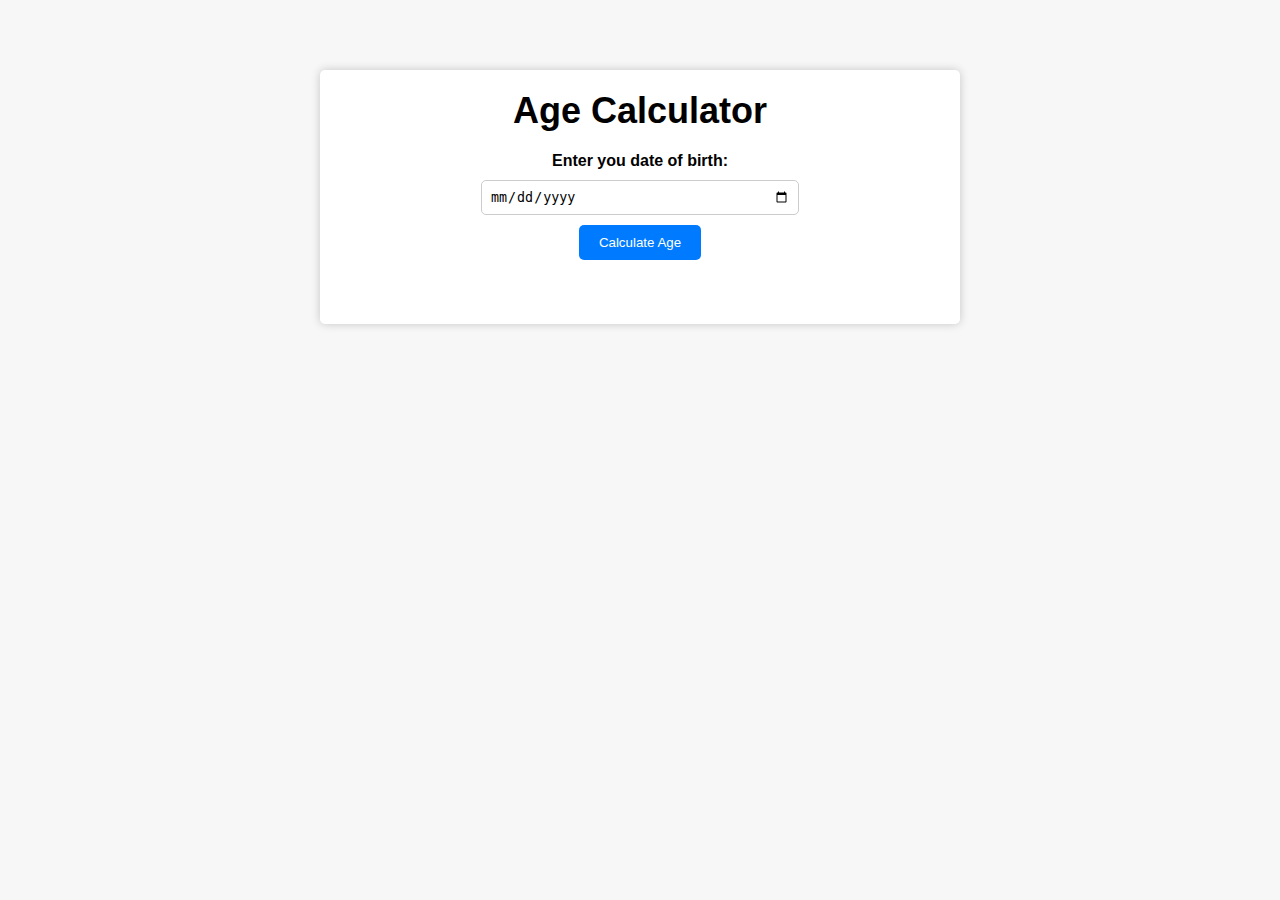
<file: age-calculator/index.html>
<!DOCTYPE html>
<html lang="en">
<head>
    <meta charset="UTF-8">
    <title>Age Calculator</title>
    <link rel="stylesheet" href="style.css">
</head>
<body>
    <div class="container">
        <h1>Age Calculator</h1>
        <div class="form">
            <label for="birthday">Enter you date of birth: </label>
            <input type="date" id="birthday" name="birthday">
            <button id="btn">Calculate Age</button>
            <p id="result"></p>
        </div>
    </div>

<script src="index.js"></script>
</body>
</html>
</file>
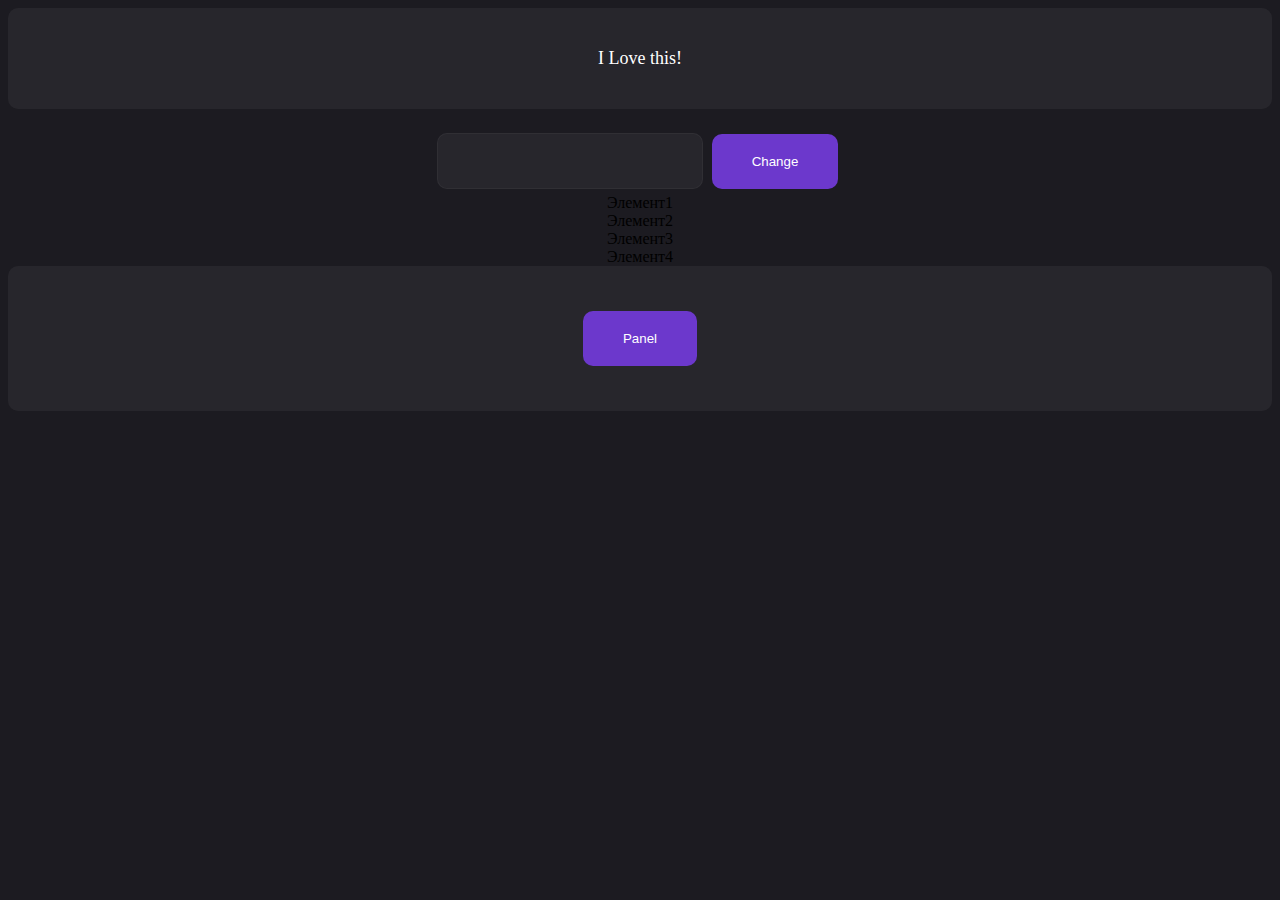
<file: DOM-practis/index.html>
<!DOCTYPE html>
<html lang="en">
<head>
    <meta charset="UTF-8">
    <title>DOM</title>
    <link rel="stylesheet" href="style.css">
</head>
<body style="background-color: #1c1b21; text-align: center">

   <div class="panel">I Love this!</div>
   <input class="input" onkeydown="inputChanged(event)">
   <button class="button" onclick="submitForm()">Change</button>
   <div class="notification">Changed!!!</div>
   <div class="one">
       <span>Элемент1</span>
   </div>
   <div class="one">
       <span>Элемент2</span>
   </div>
   <div id="two">Элемент3</div>
   <div>
       <span user-id="4">Элемент4</span>
   </div>
   <div class="test"></div>

<script src="index.js"></script>
</body>
</html>
</file>
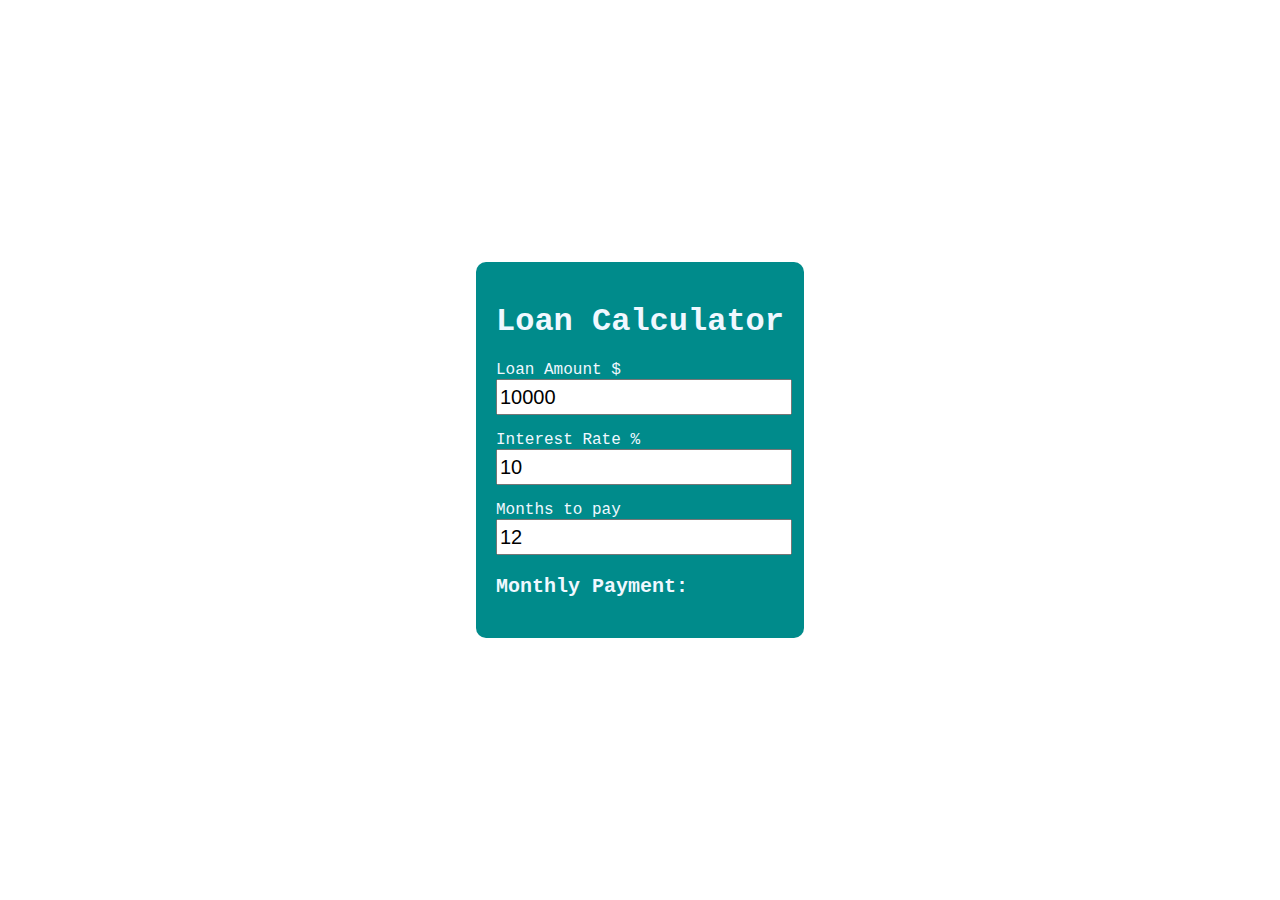
<file: loan-calculator/index.html>
<!DOCTYPE html>
<html lang="en">
<head>
    <meta charset="UTF-8">
    <title>Loan Calculator</title>
    <link rel="stylesheet" href="style.css">
</head>
<body>

    <div class="container">
        <h1>Loan Calculator</h1>
        <p>
            Loan Amount $
            <input onchange="calculateLoan()" class="input" type="number" id="loan-amount" min="1" max="500000"
                   value="10000">
        </p>
        <p>
             Interest Rate %
            <input onchange="calculateLoan()" class="input" type="number" id="interest-rate" min="0" max="100" value="10"
                   step=".1">
        </p>
        <p>
            Months to pay
            <input onchange="calculateLoan()" class="input" type="number" id="months-to-pay" min="6" max="48"
                   value="12">
        </p>
        <p class="payment" id="payment">Monthly Payment:</p>

    </div>

<script src="index.js"></script>
</body>
</html>
</file>
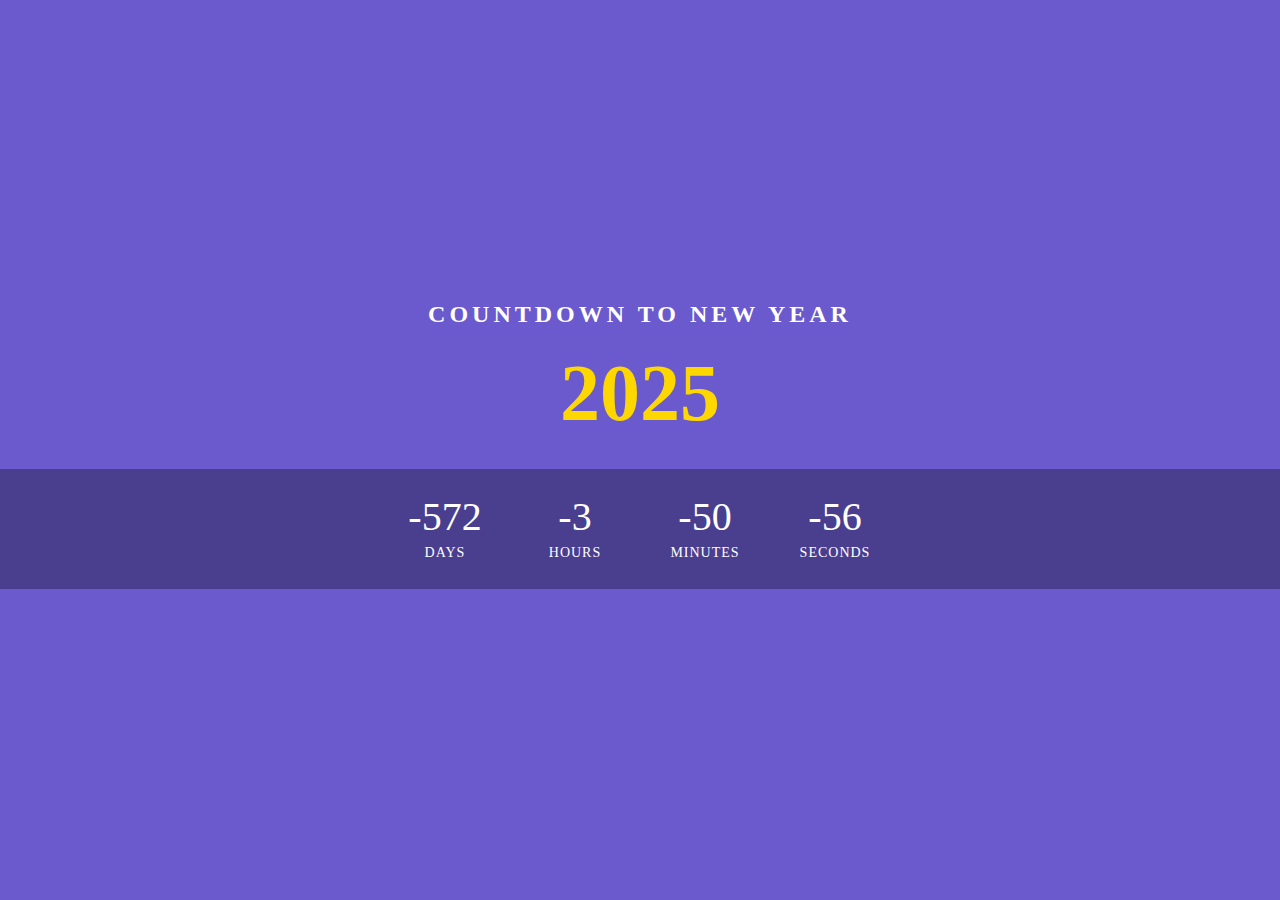
<file: new-year-countdown/index.html>
<!DOCTYPE html>
<html lang="en">
<head>
    <meta charset="UTF-8">
    <title>New Year Countdown</title>
    <link rel="stylesheet" href="style.css">
</head>
<body>
    <h2>Countdown to New Year</h2>
    <div class="year">2025</div>
    <div class="countdown">
        <div id="day">00</div>
        <div id="hour">00</div>
        <div id="minute">00</div>
        <div id="second">00</div>
    </div>


<script src="index.js"></script>
</body>
</html>
</file>
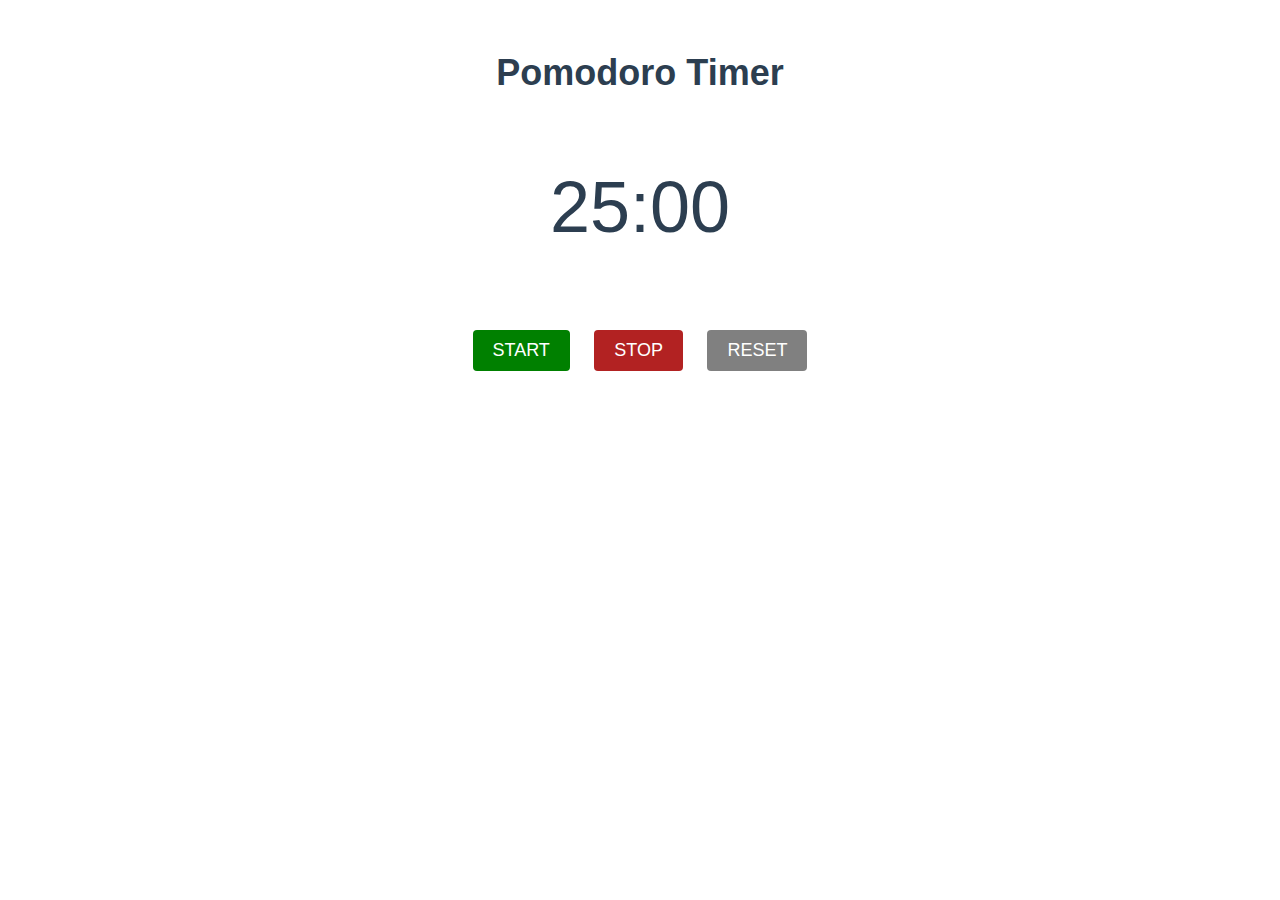
<file: pomodoro-timer/index.html>
<!DOCTYPE html>
<html lang="en">
<head>
    <meta charset="UTF-8">
    <title>Pomodoro Timer</title>
    <link rel="stylesheet" href="style.css">
</head>
<body>
    <div class="container">
        <h1 class="title">Pomodoro Timer</h1>
        <p class="timer" id="timer">25:00</p>
        <div class="button-wrapper">
                <button id="start">Start</button>
            <button id="stop">Stop</button>
            <button id="reset">Reset</button>
        </div>
    </div>

<script src="index.js"></script>
</body>
</html>
</file>
<file: age-calculator/style.css>
body {
        margin: 0;
        padding: 20px;
        font-family: "Montserrat", sans-serif;
        background-color: #f7f7f7;
    }

    .container {
        background-color: white;
        box-shadow: 0 0 10px rgba(0,0,0, .2);
        padding: 20px;
        max-width: 600px;
        margin: 0 auto;
        border-radius: 5px;
        margin-top: 50px;


    }

    h1  {
        font-size: 36px;
        text-align: center;
        margin-top: 0;
        margin-bottom: 20px;

    }
    .form {
       display: flex;
        flex-direction: column;
        align-items: center;
    }
    label {
        font-weight: bold;
        margin-bottom: 10px;
    }
    input {
        padding: 8px;
        border: 1px solid #ccc;
        border-radius: 5px;
        width: 100%;
        max-width: 300px;

    }
    button {
        background-color: #007bff;
        color: white;
        border: none;
        padding: 10px 20px;
        border-radius: 5px;
        margin-top: 10px;
        cursor: pointer;
        transition: background-color .3s ease;
    }
    button:hover {
        background-color: #0062cc;
    }
    #result {
        margin-top: 20px;
        font-size: 24px;
        font-weight: bold;
    }
</file>
<file: DOM-practis/style.css>
.panel {
     font-size: 18px;
     color: white;
     background: rgba(255,255,255,0.05);
     padding: 40px;
     margin-bottom: 20px;
     border-radius: 10px;
 }

 .notification {
     font-size: 16px;
     color: white;
     display: none;
     margin: 20px;

 }

    .button {
        display: inline-flex;
        align-items: center;
        justify-content: center;
        box-sizing: border-box;
        cursor: pointer;
        transition: all .2s;
        text-align: center;
        border-radius: 10px;
        background: #6c38cc;
        color: white;
        border: none;
        padding: 20px 40px;
        margin: 5px;
    }
    .button:hover {
        background-color: #844fe6;
    }
    .input {
        box-sizing: border-box;
        padding: 15px 16px;
        color: white;
        border: 1px solid rgba(212,212,212,0.05);
        border-radius: 10px;
        background: rgba(255,255,255, .05);
        height: 56px;
        font-size: 18px;
        line-height: 21px;
        outline: none;
        box-shadow: none;
    }
</file>
<file: loan-calculator/style.css>
body {
    margin: 0;
    padding: 0;
    display: flex;
    align-items: center;
    justify-content: center;
    height: 100vh;
    font-family: "Courier New", Courier, monospace;
}

.container {
    background-color: darkcyan;
    color: aliceblue;
    padding: 20px;
    border-radius: 10px;
}
.input {
    width: 100%;
    font-size: 20px;
    height: 30px;
}
.payment {
    font-weight: 600;
    font-size: 20px;

}
</file>
<file: new-year-countdown/style.css>
body {
        margin: 0;
        display: flex;
        flex-direction: column;
        align-items: center;
        justify-content: center;
        height: 100vh;
        font-family: cursive;
        background-color: slateblue;
        overflow: hidden;
    }
    h2 {
        color: white;
        text-transform: uppercase;
        text-align: center;
        letter-spacing: 4px;
    }
    .year {
        font-size: 5em;
        color: gold;
        font-weight: bold;
    }
    .countdown {
        margin: 30px;
        background-color: rgba(0,0,0, .3);
        width: 100%;
        color: white;
        height: 120px;
        display: flex;
        justify-content: center;
        align-items: center;
    }
    .countdown div {
        margin: 0 15px;
        font-size: 2.5em;
        font-weight: 500;
        margin-top: -25px;
        position: relative;
        text-align: center;
        width: 100px;
    }
    .countdown div::before {
        content: "";
        position: absolute;
        bottom: -30px;
        left: 0;
        font-size: .35em;
        line-height: 35px;
        text-transform: uppercase;
        letter-spacing: 1px;
        font-weight: 500;
        width: 100%;
        height: 35px;




    }
    .countdown #day::before {
        content: "Days";
    }
    .countdown #hour::before {
        content: "Hours";
    }
    .countdown #minute::before {
        content: "Minutes";
    }
    .countdown #second::before {
        content: "Seconds";
    }
</file>
<file: pomodoro-timer/style.css>
.container {
        margin: 0 auto;
        max-width: 400px;
        text-align: center;
        padding: 20px;
        font-family: "Roboto", sans-serif;

    }
    .title {
        font-size: 36px;
        margin-bottom: 10px;
        color: #2c3e50;
    }
    .timer {
        font-size: 72px;
        color: #2c3e50;

    }
    button {
        font-size: 18px;
        padding: 10px 20px;
        margin: 10px;
        color: white;
        background-color: #2c3e50;
        border: none;
        border-radius: 4px;
        cursor: pointer;
        text-transform: uppercase;
        transition: opacity .3s;
    }

    button:hover {
        opacity: .7;
    }

    #start {
        background-color: green;
    }
    #stop {
        background-color: firebrick;
    }
    #reset {
        background-color: gray;
    }
</file>
